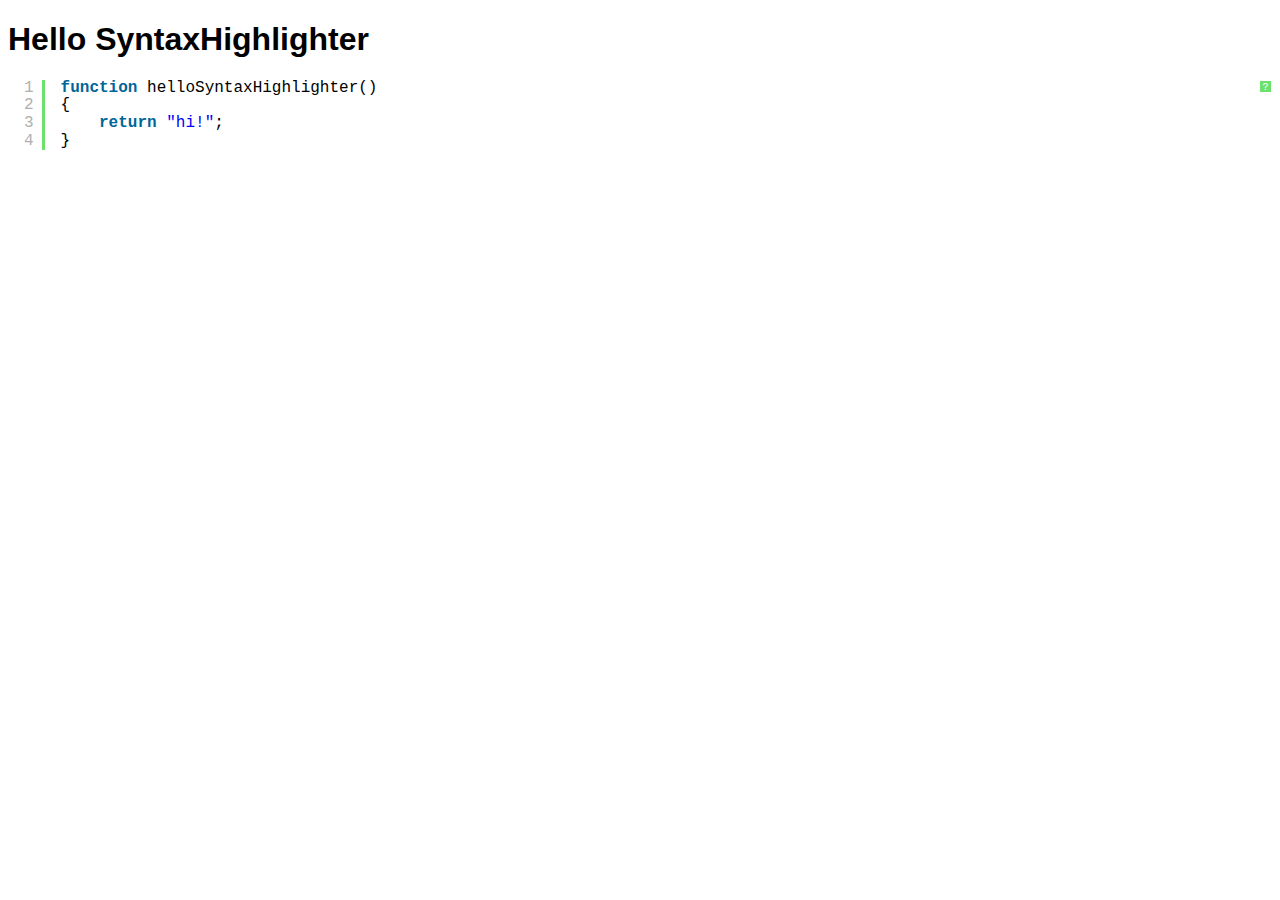
<file: syntaxhighlighter/index.html>
<!DOCTYPE html PUBLIC "-//W3C//DTD XHTML 1.0 Strict//EN" "http://www.w3.org/TR/xhtml1/DTD/xhtml1-strict.dtd">
<html xmlns="http://www.w3.org/1999/xhtml" xml:lang="en" lang="en">
<head>
	<meta http-equiv="Content-Type" content="text/html; charset=UTF-8" />
	<title>Hello SyntaxHighlighter</title>
	<script type="text/javascript" src="scripts/shCore.js"></script>
	<script type="text/javascript" src="scripts/shBrushJScript.js"></script>
	<link type="text/css" rel="stylesheet" href="styles/shCoreDefault.css"/>
	<script type="text/javascript">SyntaxHighlighter.all();</script>
</head>

<body style="background: white; font-family: Helvetica">

<h1>Hello SyntaxHighlighter</h1>
<pre class="brush: js;">
function helloSyntaxHighlighter()
{
	return "hi!";
}
</pre>

</html>
</file>
<file: syntaxhighlighter/styles/shCoreDefault.css>
/**
 * SyntaxHighlighter
 * http://alexgorbatchev.com/SyntaxHighlighter
 *
 * SyntaxHighlighter is donationware. If you are using it, please donate.
 * http://alexgorbatchev.com/SyntaxHighlighter/donate.html
 *
 * @version
 * 3.0.83 (July 02 2010)
 * 
 * @copyright
 * Copyright (C) 2004-2010 Alex Gorbatchev.
 *
 * @license
 * Dual licensed under the MIT and GPL licenses.
 */
.syntaxhighlighter a,
.syntaxhighlighter div,
.syntaxhighlighter code,
.syntaxhighlighter table,
.syntaxhighlighter table td,
.syntaxhighlighter table tr,
.syntaxhighlighter table tbody,
.syntaxhighlighter table thead,
.syntaxhighlighter table caption,
.syntaxhighlighter textarea {
  -moz-border-radius: 0 0 0 0 !important;
  -webkit-border-radius: 0 0 0 0 !important;
  background: none !important;
  border: 0 !important;
  bottom: auto !important;
  float: none !important;
  height: auto !important;
  left: auto !important;
  line-height: 1.1em !important;
  margin: 0 !important;
  outline: 0 !important;
  overflow: visible !important;
  padding: 0 !important;
  position: static !important;
  right: auto !important;
  text-align: left !important;
  top: auto !important;
  vertical-align: baseline !important;
  width: auto !important;
  box-sizing: content-box !important;
  font-family: "Consolas", "Bitstream Vera Sans Mono", "Courier New", Courier, monospace !important;
  font-weight: normal !important;
  font-style: normal !important;
  font-size: 1em !important;
  min-height: inherit !important;
  min-height: auto !important;
}

.syntaxhighlighter {
  width: 100% !important;
  margin: 1em 0 1em 0 !important;
  position: relative !important;
  overflow: auto !important;
  font-size: 1em !important;
}
.syntaxhighlighter.source {
  overflow: hidden !important;
}
.syntaxhighlighter .bold {
  font-weight: bold !important;
}
.syntaxhighlighter .italic {
  font-style: italic !important;
}
.syntaxhighlighter .line {
  white-space: pre !important;
}
.syntaxhighlighter table {
  width: 100% !important;
}
.syntaxhighlighter table caption {
  text-align: left !important;
  padding: .5em 0 0.5em 1em !important;
}
.syntaxhighlighter table td.code {
  width: 100% !important;
}
.syntaxhighlighter table td.code .container {
  position: relative !important;
}
.syntaxhighlighter table td.code .container textarea {
  box-sizing: border-box !important;
  position: absolute !important;
  left: 0 !important;
  top: 0 !important;
  width: 100% !important;
  height: 100% !important;
  border: none !important;
  background: white !important;
  padding-left: 1em !important;
  overflow: hidden !important;
  white-space: pre !important;
}
.syntaxhighlighter table td.gutter .line {
  text-align: right !important;
  padding: 0 0.5em 0 1em !important;
}
.syntaxhighlighter table td.code .line {
  padding: 0 1em !important;
}
.syntaxhighlighter.nogutter td.code .container textarea, .syntaxhighlighter.nogutter td.code .line {
  padding-left: 0em !important;
}
.syntaxhighlighter.show {
  display: block !important;
}
.syntaxhighlighter.collapsed table {
  display: none !important;
}
.syntaxhighlighter.collapsed .toolbar {
  padding: 0.1em 0.8em 0em 0.8em !important;
  font-size: 1em !important;
  position: static !important;
  width: auto !important;
  height: auto !important;
}
.syntaxhighlighter.collapsed .toolbar span {
  display: inline !important;
  margin-right: 1em !important;
}
.syntaxhighlighter.collapsed .toolbar span a {
  padding: 0 !important;
  display: none !important;
}
.syntaxhighlighter.collapsed .toolbar span a.expandSource {
  display: inline !important;
}
.syntaxhighlighter .toolbar {
  position: absolute !important;
  right: 1px !important;
  top: 1px !important;
  width: 11px !important;
  height: 11px !important;
  font-size: 10px !important;
  z-index: 10 !important;
}
.syntaxhighlighter .toolbar span.title {
  display: inline !important;
}
.syntaxhighlighter .toolbar a {
  display: block !important;
  text-align: center !important;
  text-decoration: none !important;
  padding-top: 1px !important;
}
.syntaxhighlighter .toolbar a.expandSource {
  display: none !important;
}
.syntaxhighlighter.ie {
  font-size: .9em !important;
  padding: 1px 0 1px 0 !important;
}
.syntaxhighlighter.ie .toolbar {
  line-height: 8px !important;
}
.syntaxhighlighter.ie .toolbar a {
  padding-top: 0px !important;
}
.syntaxhighlighter.printing .line.alt1 .content,
.syntaxhighlighter.printing .line.alt2 .content,
.syntaxhighlighter.printing .line.highlighted .number,
.syntaxhighlighter.printing .line.highlighted.alt1 .content,
.syntaxhighlighter.printing .line.highlighted.alt2 .content {
  background: none !important;
}
.syntaxhighlighter.printing .line .number {
  color: #bbbbbb !important;
}
.syntaxhighlighter.printing .line .content {
  color: black !important;
}
.syntaxhighlighter.printing .toolbar {
  display: none !important;
}
.syntaxhighlighter.printing a {
  text-decoration: none !important;
}
.syntaxhighlighter.printing .plain, .syntaxhighlighter.printing .plain a {
  color: black !important;
}
.syntaxhighlighter.printing .comments, .syntaxhighlighter.printing .comments a {
  color: #008200 !important;
}
.syntaxhighlighter.printing .string, .syntaxhighlighter.printing .string a {
  color: blue !important;
}
.syntaxhighlighter.printing .keyword {
  color: #006699 !important;
  font-weight: bold !important;
}
.syntaxhighlighter.printing .preprocessor {
  color: gray !important;
}
.syntaxhighlighter.printing .variable {
  color: #aa7700 !important;
}
.syntaxhighlighter.printing .value {
  color: #009900 !important;
}
.syntaxhighlighter.printing .functions {
  color: #ff1493 !important;
}
.syntaxhighlighter.printing .constants {
  color: #0066cc !important;
}
.syntaxhighlighter.printing .script {
  font-weight: bold !important;
}
.syntaxhighlighter.printing .color1, .syntaxhighlighter.printing .color1 a {
  color: gray !important;
}
.syntaxhighlighter.printing .color2, .syntaxhighlighter.printing .color2 a {
  color: #ff1493 !important;
}
.syntaxhighlighter.printing .color3, .syntaxhighlighter.printing .color3 a {
  color: red !important;
}
.syntaxhighlighter.printing .break, .syntaxhighlighter.printing .break a {
  color: black !important;
}

.syntaxhighlighter {
  background-color: white !important;
}
.syntaxhighlighter .line.alt1 {
  background-color: white !important;
}
.syntaxhighlighter .line.alt2 {
  background-color: white !important;
}
.syntaxhighlighter .line.highlighted.alt1, .syntaxhighlighter .line.highlighted.alt2 {
  background-color: #e0e0e0 !important;
}
.syntaxhighlighter .line.highlighted.number {
  color: black !important;
}
.syntaxhighlighter table caption {
  color: black !important;
}
.syntaxhighlighter .gutter {
  color: #afafaf !important;
}
.syntaxhighlighter .gutter .line {
  border-right: 3px solid #6ce26c !important;
}
.syntaxhighlighter .gutter .line.highlighted {
  background-color: #6ce26c !important;
  color: white !important;
}
.syntaxhighlighter.printing .line .content {
  border: none !important;
}
.syntaxhighlighter.collapsed {
  overflow: visible !important;
}
.syntaxhighlighter.collapsed .toolbar {
  color: blue !important;
  background: white !important;
  border: 1px solid #6ce26c !important;
}
.syntaxhighlighter.collapsed .toolbar a {
  color: blue !important;
}
.syntaxhighlighter.collapsed .toolbar a:hover {
  color: red !important;
}
.syntaxhighlighter .toolbar {
  color: white !important;
  background: #6ce26c !important;
  border: none !important;
}
.syntaxhighlighter .toolbar a {
  color: white !important;
}
.syntaxhighlighter .toolbar a:hover {
  color: black !important;
}
.syntaxhighlighter .plain, .syntaxhighlighter .plain a {
  color: black !important;
}
.syntaxhighlighter .comments, .syntaxhighlighter .comments a {
  color: #008200 !important;
}
.syntaxhighlighter .string, .syntaxhighlighter .string a {
  color: blue !important;
}
.syntaxhighlighter .keyword {
  color: #006699 !important;
}
.syntaxhighlighter .preprocessor {
  color: gray !important;
}
.syntaxhighlighter .variable {
  color: #aa7700 !important;
}
.syntaxhighlighter .value {
  color: #009900 !important;
}
.syntaxhighlighter .functions {
  color: #ff1493 !important;
}
.syntaxhighlighter .constants {
  color: #0066cc !important;
}
.syntaxhighlighter .script {
  font-weight: bold !important;
  color: #006699 !important;
  background-color: none !important;
}
.syntaxhighlighter .color1, .syntaxhighlighter .color1 a {
  color: gray !important;
}
.syntaxhighlighter .color2, .syntaxhighlighter .color2 a {
  color: #ff1493 !important;
}
.syntaxhighlighter .color3, .syntaxhighlighter .color3 a {
  color: red !important;
}

.syntaxhighlighter .keyword {
  font-weight: bold !important;
}
</file>
